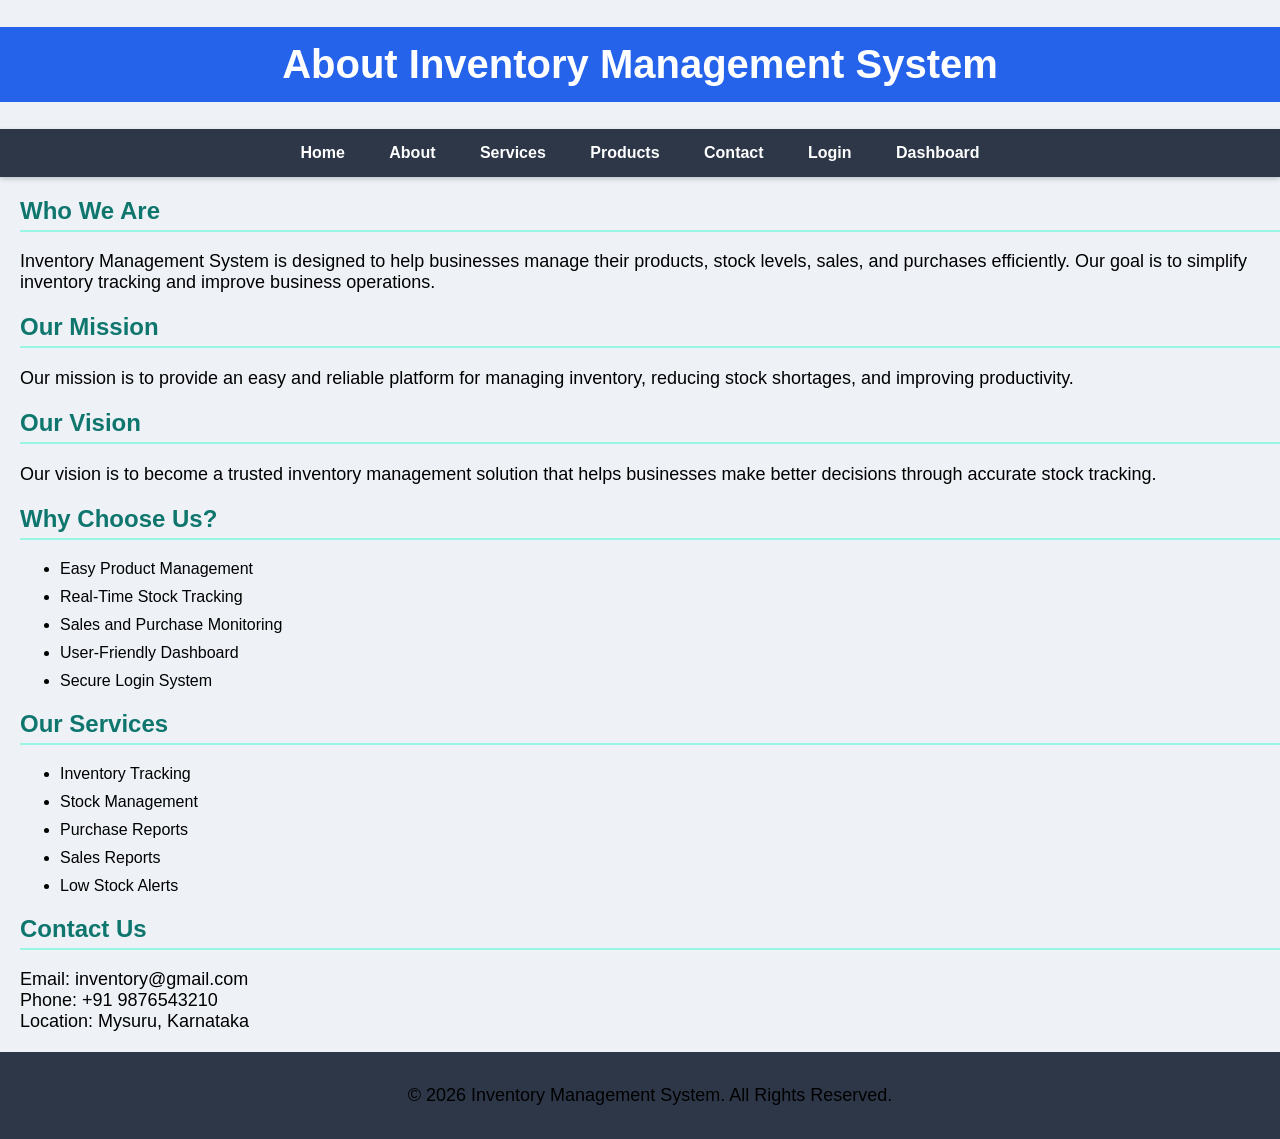
<file: about.html>
<!DOCTYPE html>
<html lang="en">
    <head>
        <meta charset="UTF-8">
        <meta name="viewport" content="width=device-width, initial-scale=1.0">
         <link rel="stylesheet" href="style.css">
<title>
About Inventory Management System
</title>

</head>
<body>
    <h1>About Inventory Management System</h1>
    <nav>
        <a href="index.html">Home</a>
        <a href="about.html">About</a>
        <a href="service.html">Services</a>
        <a href="products.html">Products</a>
        <a href="contact.html">Contact</a>
        <a href="login.html">Login</a>
        <a href="dashboard.html">Dashboard</a>
    </nav>
<h2>Who We Are</h2>
<p>Inventory Management System is designed to help businesses manage their products, stock levels, sales, and purchases efficiently. Our goal is to simplify inventory tracking and improve business operations.</p>
<h2>Our Mission</h2>
<p>
    Our mission is to provide an easy and reliable platform for managing inventory, reducing stock shortages, and improving productivity.
</p>
<h2>Our Vision
</h2>
<p>Our vision is to become a trusted inventory management solution that helps businesses make better decisions through accurate stock tracking.</p>
<h2>Why Choose Us?</h2>
<ul>
<li>Easy Product Management</li>
<li>Real-Time Stock Tracking</li>
<li>Sales and Purchase Monitoring</li>
<li>User-Friendly Dashboard</li>
<li>Secure Login System</li>
</ul>

<h2>Our Services</h2>
<ul>
<li>Inventory Tracking</li>
<li>Stock Management</li>
<li>Purchase Reports</li>
<li>Sales Reports</li>
<li>Low Stock Alerts</li>
</ul>
<h2>Contact Us</h2>
<p>
    Email: inventory@gmail.com
    <br>
Phone: +91 9876543210
<br>
Location: Mysuru, Karnataka
<br>
</p>
<footer>
    <p>© 2026 Inventory Management System. All Rights Reserved.</p>
</footer>
</body>
</html>
</file>
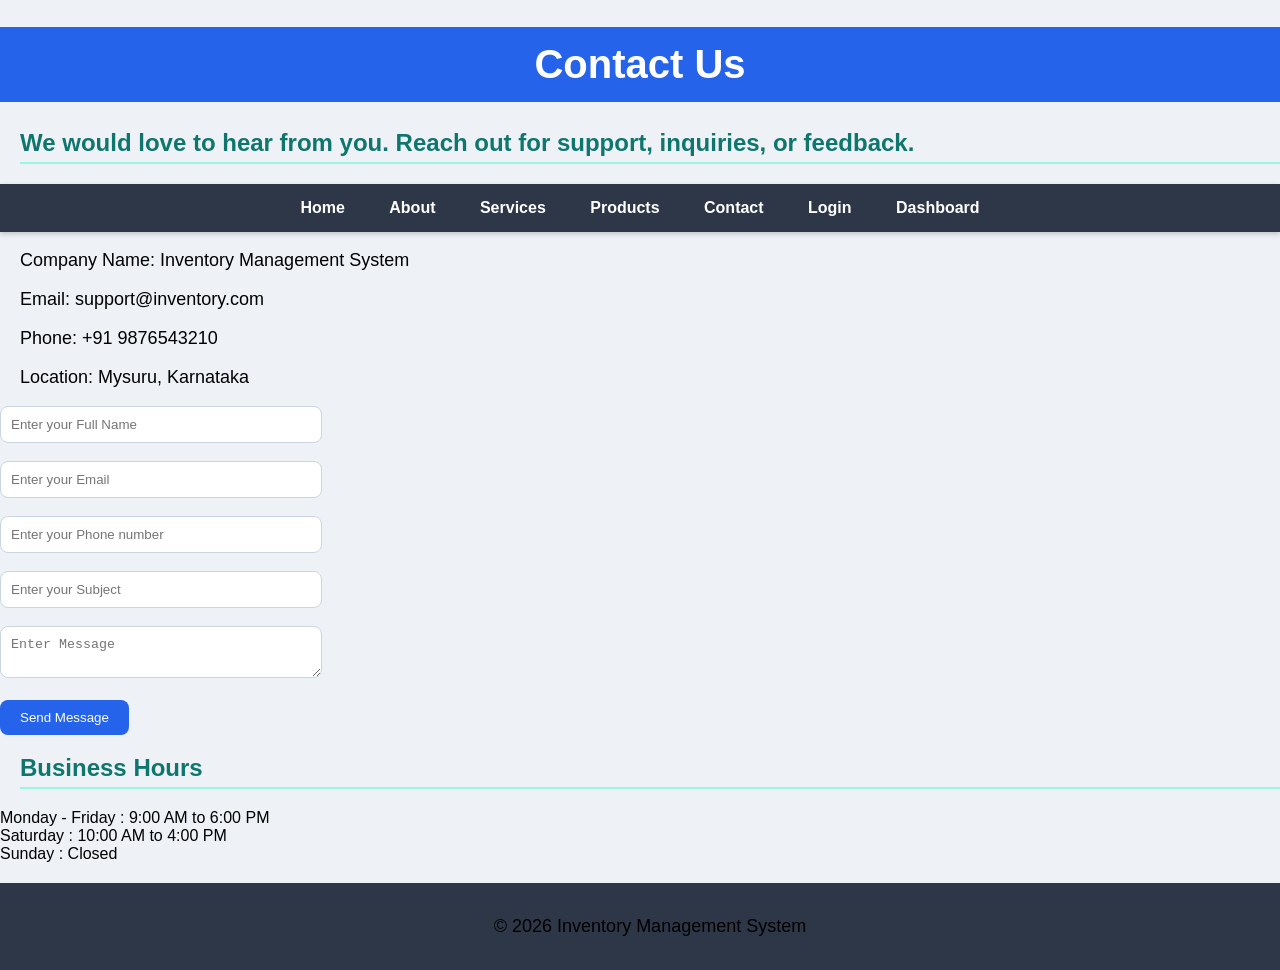
<file: contact.html>
<!DOCTYPE html>
<html lang="en">
    <head>
        <meta charset="utf-8">
        <title>Contact Us</title>
        <link rel="stylesheet" href="style.css">
    </head>
    <body>
        <h1>Contact Us</h1>
    <h2>We would love to hear from you. Reach out for support, inquiries, or feedback.</h2>
     <nav>
        <a href="index.html">Home</a>
        <a href="about.html">About</a>
        <a href="service.html">Services</a>
        <a href="products.html">Products</a>
        <a href="contact.html">Contact</a>
        <a href="login.html">Login</a>
        <a href="dashboard.html">Dashboard</a>
    </nav>
    <p>Company Name: Inventory Management System</p>
<p>Email: support@inventory.com</p>
<p>Phone: +91 9876543210</p>
<p>Location: Mysuru, Karnataka</p>
    <form>
        <input type="text" placeholder="Enter your Full Name">
        <br><br>
         <input type="email" placeholder="Enter your Email">
            <br><br>
          <input type="tel" placeholder="Enter your Phone number">
             <br><br>
           <input type="text" placeholder="Enter your Subject">
              <br><br>
            <textarea placeholder="Enter Message"></textarea> 
               <br><br>
            <button type="submit">Send Message</button>
    </form>
    <h2>Business Hours</h2>
    <div>Monday - Friday : 9:00 AM to 6:00 PM
<br>
Saturday : 10:00 AM to 4:00 PM
<br>
Sunday : Closed</div>
<footer>
    <p>© 2026 Inventory Management System</p>
</footer>
</body>
</html>
</file>
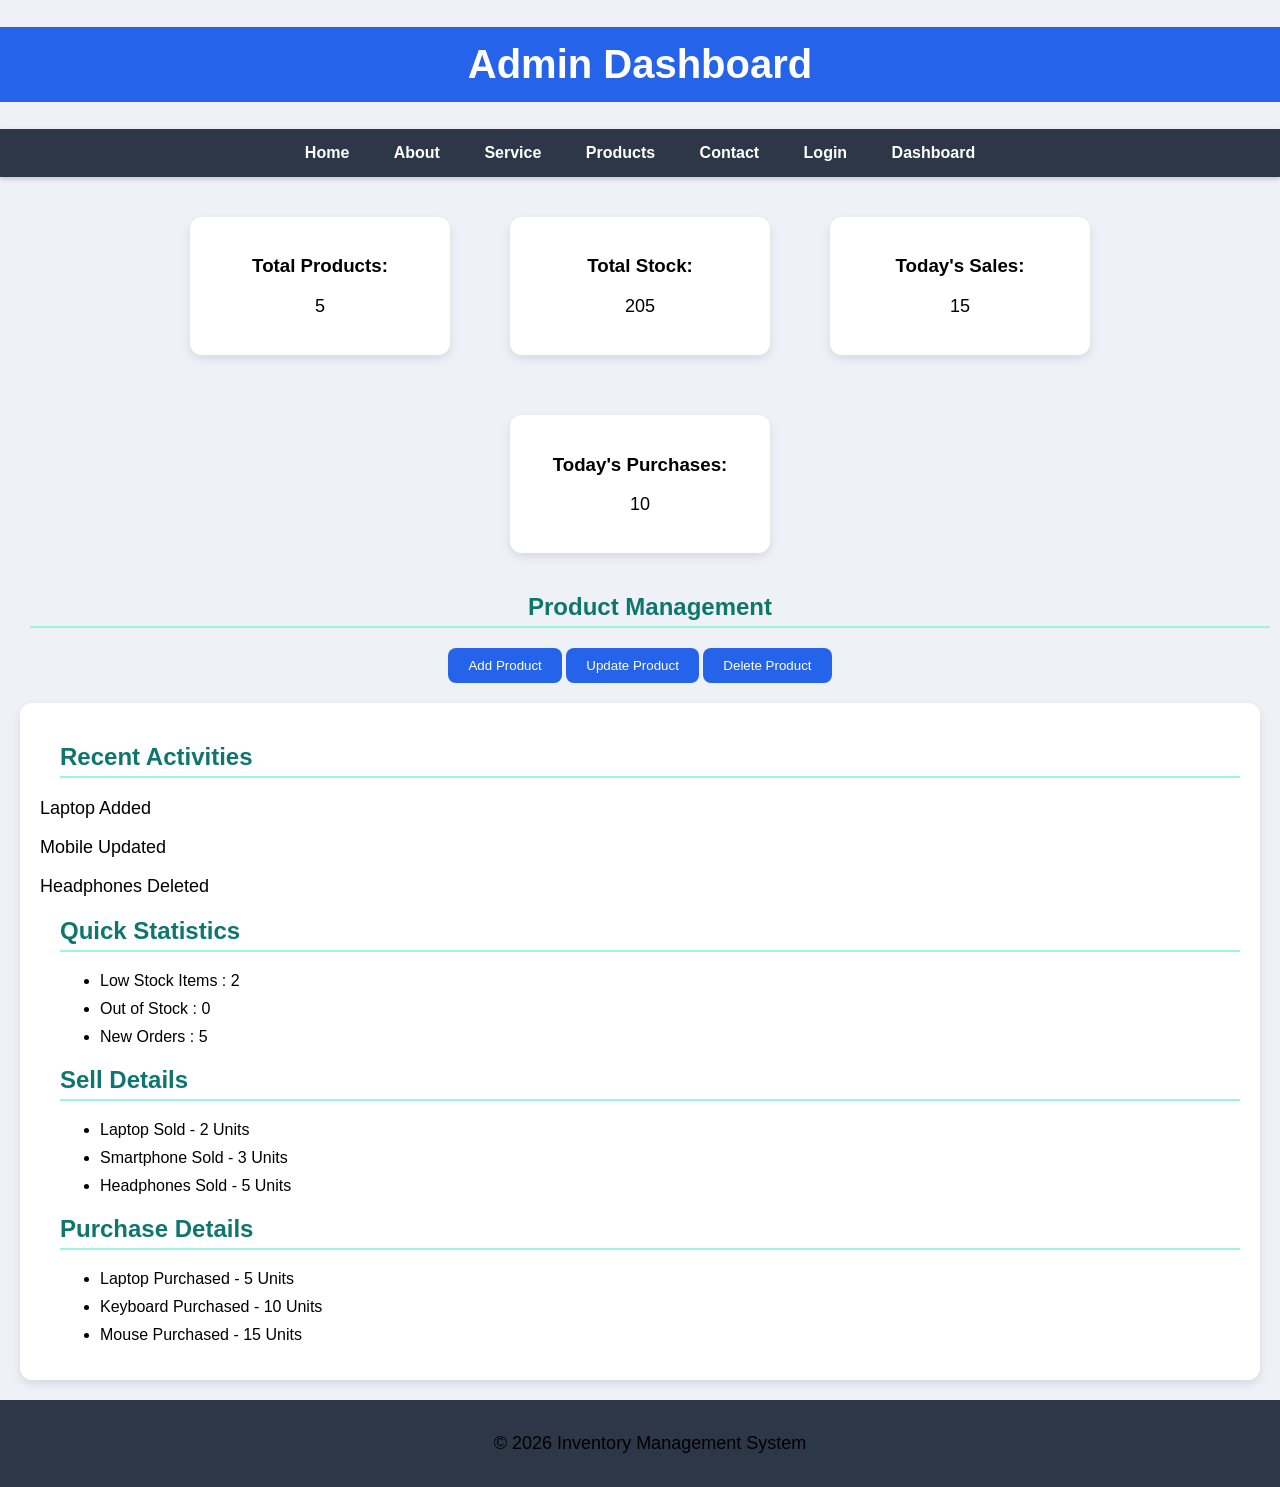
<file: dashboard.html>
<!DOCTYPE html>
<html lang="en">
<head>
    <meta charset="UTF-8">
    <meta name="viewport" content="width=device-width, initial-scale=1.0">
     <link rel="stylesheet" href="style.css">
    <title>Dashboard</title>
    
</head>

<body>
    <h1>Admin Dashboard</h1>
    <nav>
        <a href="index.html">Home</a>
        <a href="about.html">About</a>
        <a href="service.html">Service</a>
        <a href="products.html">Products</a>
        <a href="contact.html">Contact</a>
        <a href="login.html">Login</a>
        <a href="dashboard.html">Dashboard</a>
    </nav>
    <div class="dashboard-container">
    <div class="dashboard-card">
     <h3>Total Products:</h3> 
     <p>5</p>
    </div>
    <div class="dashboard-card">
        <h3>Total Stock:</h3>
     <p>205</p>
    </div>
    <div class="dashboard-card">
        <h3>Today's Sales:</h3>
     <p>15</p>
     </div>
    <div class="dashboard-card">
        <h3>Today's Purchases:</h3>
     <p>10</p>
</div>
</div>
<div class="management-box">
<h2>Product Management</h2>

<button onclick="addProduct()">Add Product</button>
<button onclick="updateProduct()">Update Product</button>
<button onclick="deleteProduct()">Delete Product</button>
</div>


<div class="activity-box">
<h2>Recent Activities</h2>
<p>Laptop Added</p>
<p>Mobile Updated</p>
<p>Headphones Deleted</p>

<h2>Quick Statistics</h2>
<ul>
<li>Low Stock Items : 2</li>
<li>Out of Stock : 0</li>
<li>New Orders : 5</li>
</ul>

<h2>Sell Details</h2>
<ul>
    <li>Laptop Sold - 2 Units</li>
    <li>Smartphone Sold - 3 Units</li>
    <li>Headphones Sold - 5 Units</li>
</ul>
<h2>Purchase Details</h2>
<ul>
    <li>Laptop Purchased - 5 Units</li>
    <li>Keyboard Purchased - 10 Units</li>
    <li>Mouse Purchased - 15 Units</li>
</ul>
</div>
<footer>
    <p>© 2026 Inventory Management System</p>
</footer>
</body>
<script src="app.js"></script>
</html>
</file>
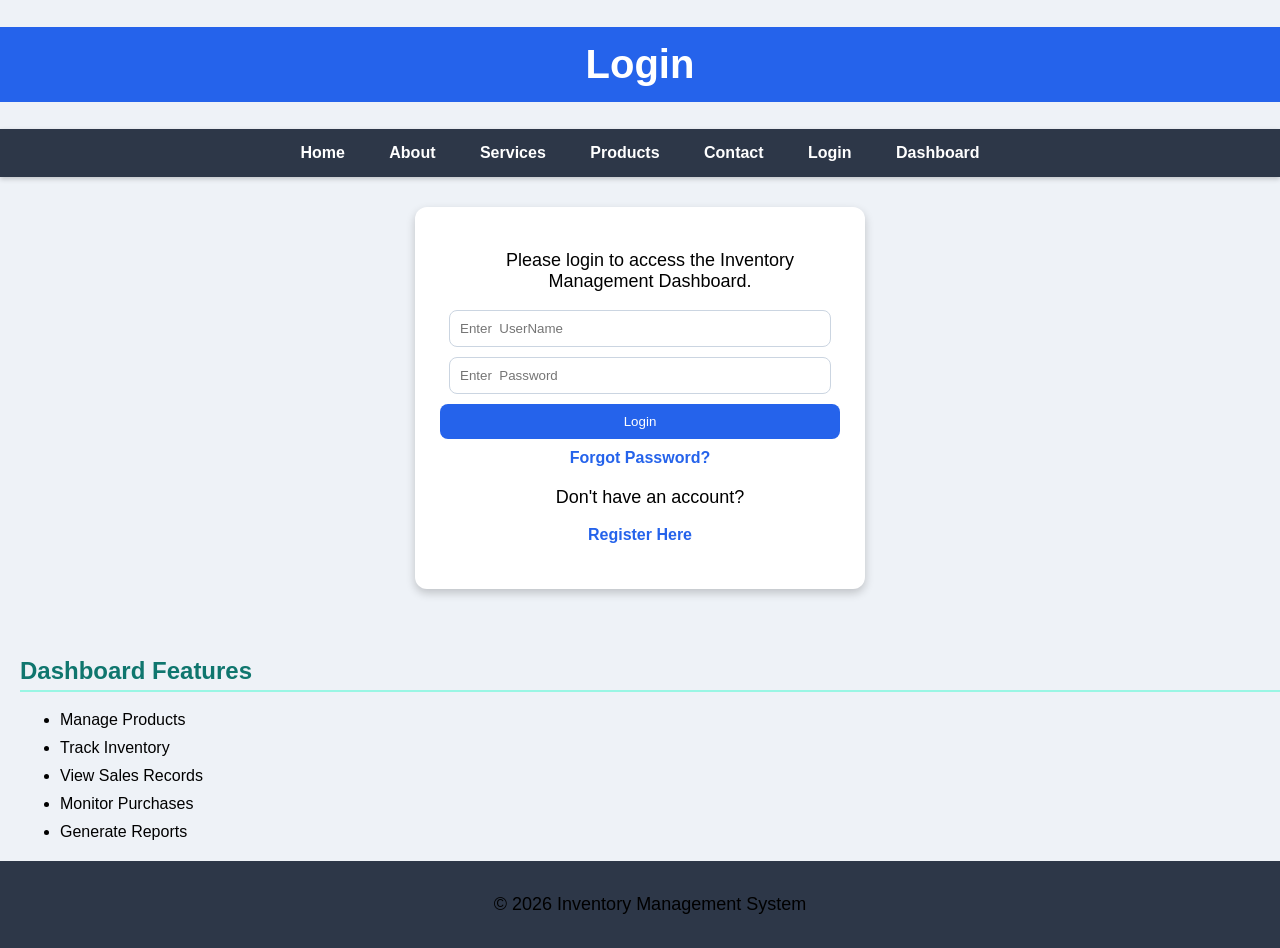
<file: login.html>
<!DOCTYPE html>
<html lang="en">
<head>
    <meta charset="UTF-8">
    <meta name="viewport" content="width=device-width, initial-scale=1.0">
     <link rel="stylesheet" href="style.css">
    <title>Inventory Management System - Login</title>
</head>
<body>
    <h1>Login</h1>
     <nav>
        <a href="index.html">Home</a>
        <a href="about.html">About</a>
        <a href="service.html">Services</a>
        <a href="products.html">Products</a>
        <a href="contact.html">Contact</a>
        <a href="login.html">Login</a>
        <a href="dashboard.html">Dashboard</a>
    </nav>
    
    <div class="login-box">
    <form>
        <p>Please login to access the Inventory Management Dashboard.</p>
        <input type="text" placeholder="Enter  UserName">
          
        <input type="password" placeholder="Enter  Password">
         
        <button type="submit">Login
        </button>
      
        <a href="#">Forgot Password?</a>
        <p>Don't have an account?</p>
        <a href="#">Register Here</a>
        
    </form>
    </div>
    <br>
    <h2>Dashboard Features</h2>
    <ul>
    <li>Manage Products</li>
<li>Track Inventory</li>
<li>View Sales Records</li>
<li>Monitor Purchases</li>
<li>Generate Reports</li>
</ul>

<footer>
    <p>© 2026 Inventory Management System</p>
</footer>
</body>

</html>
</file>
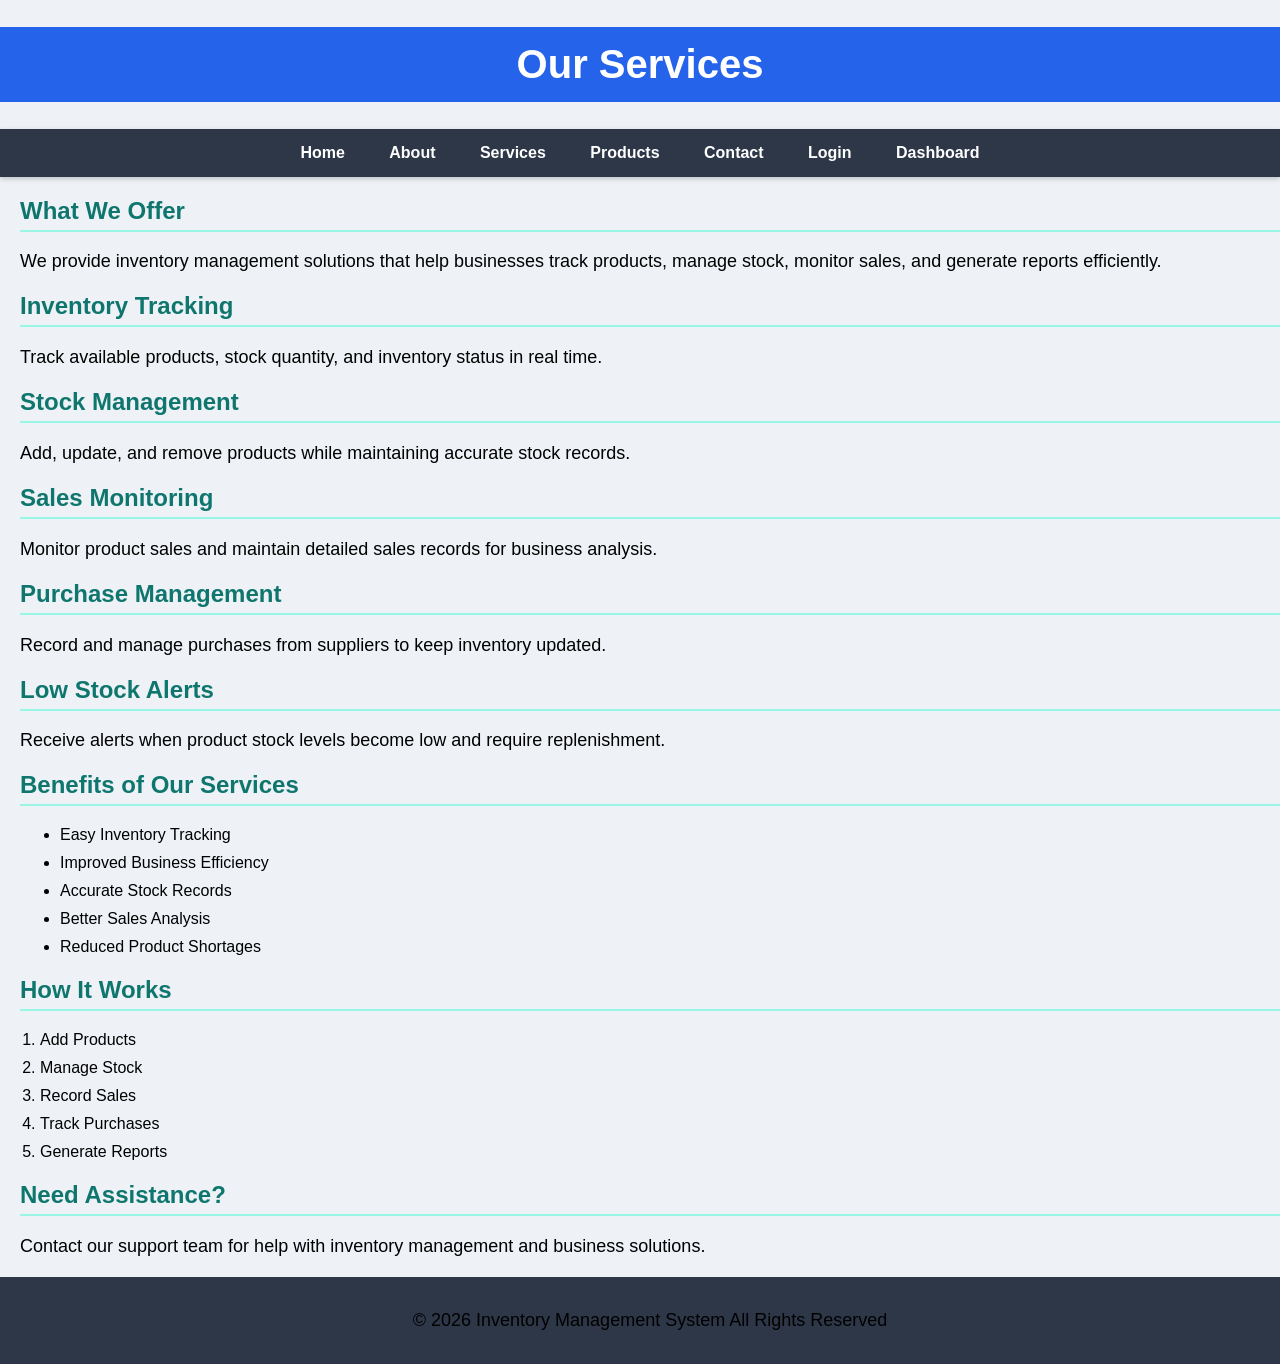
<file: service.html>
<!DOCTYPE html>
<html lang="en">
    <head>
        <meta charset="utf-8">
        <title>Our Services</title>
         <link rel="stylesheet" href="style.css">
    </head>
    <body>
        <h1>Our Services</h1>
        <nav>
        <a href="index.html">Home</a>
        <a href="about.html">About</a>
        <a href="service.html">Services</a>
        <a href="products.html">Products</a>
        <a href="contact.html">Contact</a>
        <a href="login.html">Login</a>
        <a href="dashboard.html">Dashboard</a>
    </nav>
    <h2>What We Offer</h2>
    <p>
        We provide inventory management solutions that help businesses track products, manage stock, monitor sales, and generate reports efficiently.
    </p>
    <h2>
        Inventory Tracking
    </h2>
    <p>
        Track available products, stock quantity, and inventory status in real time.
    </p>
    <h2>
        Stock Management
    </h2>
    <p>
        Add, update, and remove products while maintaining accurate stock records.
    </p>
    <h2>
        Sales Monitoring
    </h2>
    <p>
        Monitor product sales and maintain detailed sales records for business analysis.
    </p>
    <h2>
        Purchase Management
    </h2>
    <p>
        Record and manage purchases from suppliers to keep inventory updated.
    </p>
    <h2>
        Low Stock Alerts
    </h2>
    <p>
        Receive alerts when product stock levels become low and require replenishment.
    </p>

    <h2>
        Benefits of Our Services
    </h2>
    <ul>
        <li>Easy Inventory Tracking</li>
        <li>Improved Business Efficiency</li>
        <li>Accurate Stock Records</li>
        <li>Better Sales Analysis</li>
        <li>Reduced Product Shortages</li>
    </ul>
    <h2>How It Works</h2>
    <ol>
        <li>Add Products</li>
        <li>Manage Stock</li>
        <li>Record Sales</li>
        <li>Track Purchases</li>
        <li>Generate Reports</li>
    </ol>
    <h2>Need Assistance?</h2>
    <p>Contact our support team for help with inventory management and business solutions.</p>

    <footer>
        <p>© 2026 Inventory Management System All Rights Reserved</p>
    </footer>
    </body>
    
</html>
</file>
<file: style.css>
body{
    background-color: #eef2f7;
    font-family: Arial, Helvetica, sans-serif;
    margin: 0;
    padding: 0;
}
h1{
    
    text-align:center;
    font-size:40px;
    color:white;
    background-color:#2563eb;
    padding:15px;
}


nav{
   
    box-shadow:0 2px 5px rgba(0,0,0,0.2);
    text-align: center;
    background-color: #2d3748;
    padding: 15px;
    
}
a{
    
    color:white;
    font-weight:bold;
    text-decoration: none;
    margin: 20px;
}
a:hover{
    color:#60a5fa;
}
footer{
background-color: #2d3748;
color:white;
padding:15px;
margin-top:20px;
text-align: center;
}
h2{
    color:#0f766e;
    margin-left:20px;
    border-bottom:2px solid #99f6e4;
    padding-bottom:5px;
}
img{
    width:300px;
    height:auto;
    display:block;
    margin:20px auto;
    border-radius:10px;
}

p{
margin-left:20px;
font-size:18px;
color: black;
}

ul{
    margin-left:20px;
}

li{
    margin-bottom:10px;
}
input,
textarea{
    width:300px;
    padding:10px;
    border-radius: 8px;
    border:1px solid #cbd5e1;
}
button{
    background-color:#2563eb;
    color:white;
    border:none;
    padding:10px 20px;
    border-radius: 8px;
    cursor:pointer;
    transition:0.3s;
}
input:hover,
textarea:hover{
    border-color:#2563eb;
}

button:hover{
    background-color:#1d4ed8;
}

           .product img{
    width:250px;
    height:180px;
    object-fit:cover;
    border:1px solid #e2e8f0;
    border-radius:15px;
    display:block;
    
}
.product h2{
    text-align:center;
}
.product{
    width:280px;
    padding:15px;
    border:1px solid #ddd;
    border-radius:12px;
    background:white;
    box-shadow:0 4px 10px rgba(0,0,0,0.1);
     transition:0.3s;
}
.product p{
    text-align:center;
}
.product-container .product:hover{
    transform:translateY(-5px);
    background-color: aqua;
    border: 3px solid black;
}
.product-container{
    display:flex;
    flex-wrap:wrap;
    justify-content:center;
    gap:20px;
}
.login-box{
    width:400px;
    margin:30px auto;
    padding:25px;
    background-color:white;
    border-radius:12px;
    box-shadow:0 4px 10px rgba(0,0,0,0.2);
    text-align:center;

}
.login-box a{
    color:#2563eb;
    text-decoration:none;
    display:block;
    margin-top:10px;

}
.login-box a:hover{
    text-decoration:underline;
}
.login-box button{
    width:100%;
}
.login-box input{
    
    width:90%;
    margin-bottom:10px;
}
.dashboard-container{
    display:flex;
    justify-content:center;
    gap:20px;
    flex-wrap:wrap;
    margin:20px;
}
.dashboard-card{
    transition:0.3s;
}

.dashboard-card:hover{
    transform:translateY(-5px);
    cursor:pointer;
}
.dashboard-card{
    margin:20px;
    background:white;
    width:220px;
    padding:20px;
    border-radius:12px;
    text-align:center;
    box-shadow:0 4px 10px rgba(0,0,0,0.1);
}
.activity-box{
    background:white;
    padding:20px;
    margin:20px;
    border-radius:12px;
    box-shadow:0 4px 10px rgba(0,0,0,0.1);
}
.management-box{
    text-align:center;
    margin:10px;
}
.dashboard-card p{
    margin-left:0;
}
.activity-box p{
    margin-left:0;
}
</file>
